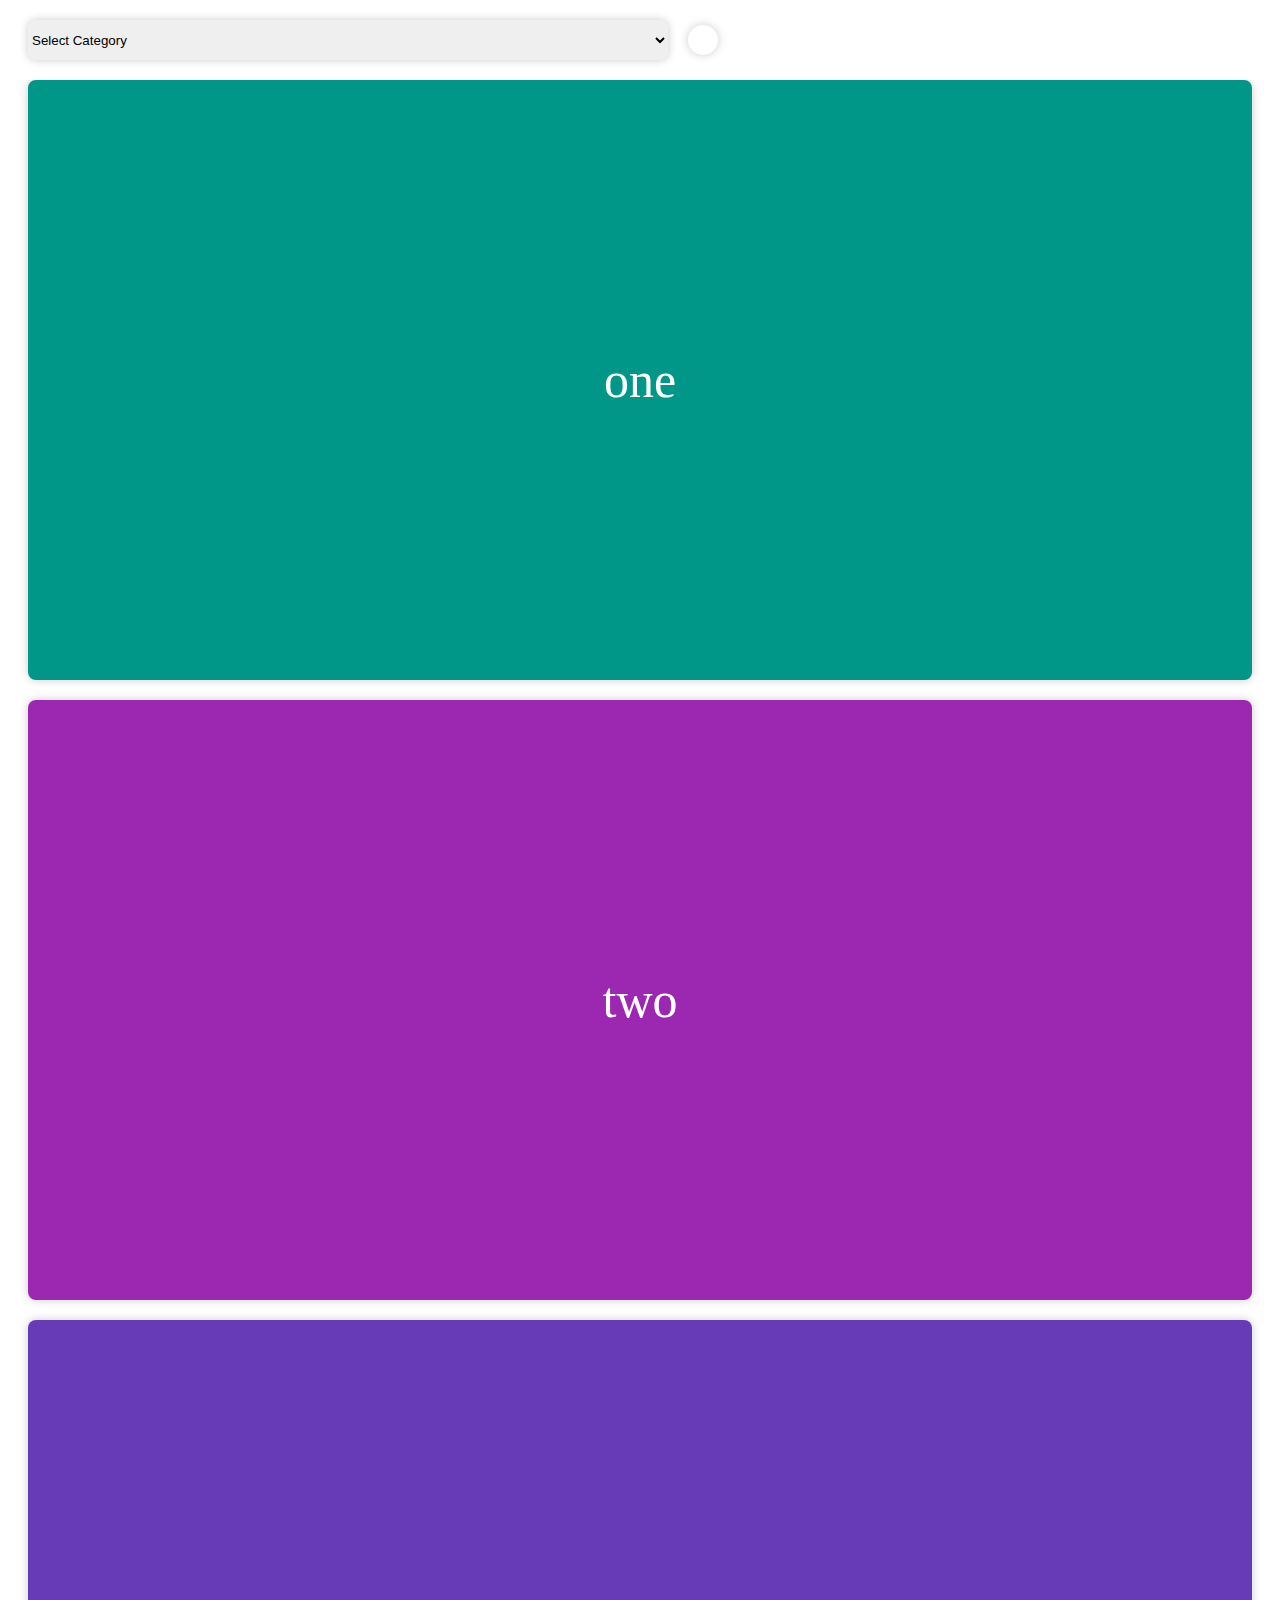
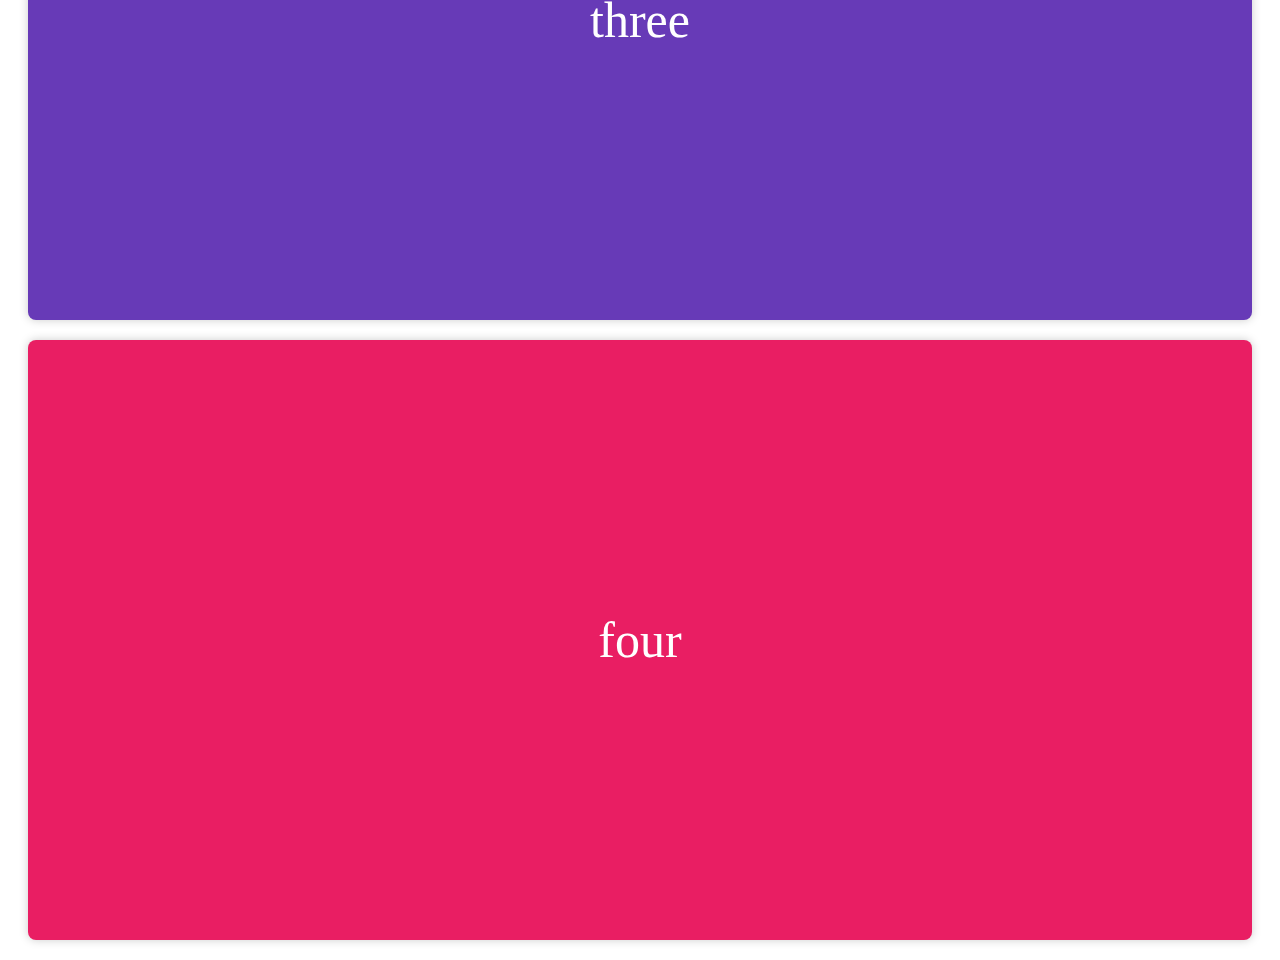
<file: moor/3/selectOnScroll.html>
<html lang="en">
  <head>
    <meta charset="UTF-8" />
    <meta http-equiv="X-UA-Compatible" content="IE=edge" />
    <meta name="viewport" content="width=device-width, initial-scale=1.0" />
    <title>Scroll To Top</title>
    <style>
      .select-box {
        width: 100%;
        padding: 20px;
        position: fixed;
        top: 0;
        background-color: #fff;
        display: flex;
        align-items: center;
      }
      .select-box select {
        width: 50%;
        height: 40px;
        border: none;
        border-radius: 8px;
        box-shadow: 0 0 10px #ccc;
      }
      .select-box div {
        box-shadow: 0 0 10px #ccc;
        width: 30px;
        height: 30px;
        margin-left: 20px;
        border-radius: 99px;
      }
      .select-box-scroll {
        margin-top: 80px;
      }
      .select-box-scroll div {
        height: 600px;
        width: auto;
        border-radius: 8px;
        margin: 20px;
        display: flex;
        align-items: center;
        justify-content: center;
        font-size: 50px;
        color: #fff;
        box-shadow: 0 0 10px #ccc;
      }

      .one {
        background-color: #009688;
      }
      .two {
        background-color: #9c27b0;
      }
      .three {
        background-color: #673ab7;
      }
      .four {
        background-color: #e91e63;
      }
    </style>
  </head>
  <body>
    <div class="select-box">
      <select class="select-category-drop">
        <option>Select Category</option>
        <option value="one">One</option>
        <option value="two">Two</option>
        <option value="three">Three</option>
        <option value="four">Four</option>
      </select>
      <div></div>
    </div>
    <div class="select-box-scroll">
      <div class="one" id="one">one</div>
      <div class="two" id="two">two</div>
      <div class="three" id="three">three</div>
      <div class="four" id="four">four</div>
    </div>

    <script src="https://cdnjs.cloudflare.com/ajax/libs/jquery/3.2.1/jquery.min.js"></script>
    <script>
      jQuery(".select-category-drop").change(function () {
        var responseId = jQuery(this).val();
        jQuery(".select-box div").removeClass();
        jQuery(".select-box div").addClass(responseId);
        $("html, body").animate(
          {
            scrollTop: $("#" + responseId + "").offset().top - 82,
          },
          1000
        );
      });
    </script>
  </body>
</html>
</file>
